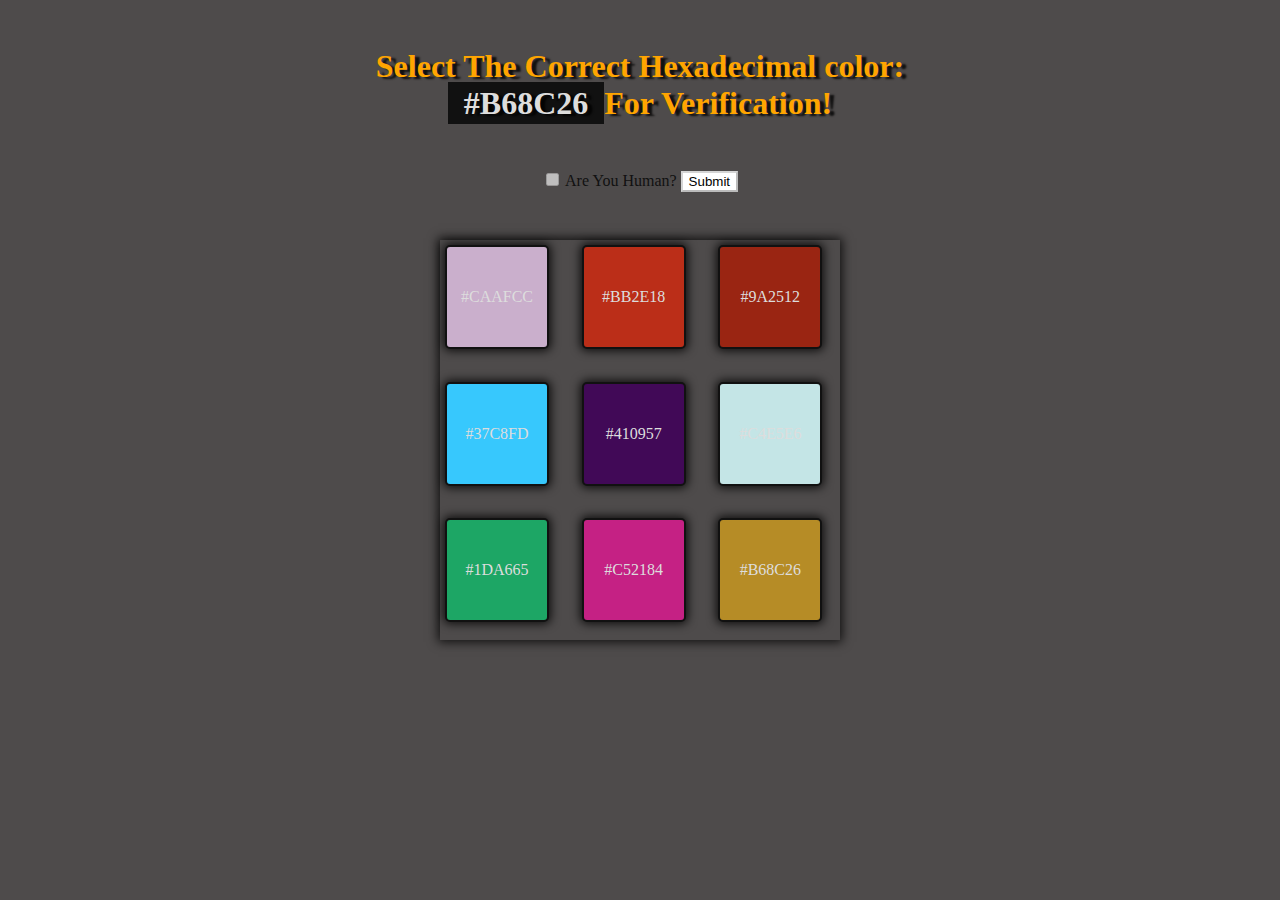
<file: index.html>
<!DOCTYPE html>
<html lang="en">
  <head>
    <meta charset="UTF-8" />
    <meta http-equiv="X-UA-Compatible" content="IE=edge" />
    <meta name="viewport" content="width=device-width, initial-scale=1.0" />
    <link rel="stylesheet" href="/Css/style.css" />
    

    <title>Robot</title>
  </head>
  <body>
    <div class="form_container">
      <form action="/success.html">
        <h1 id="heading">
          Select The Correct Hexadecimal color:
          <span id="selectColor"></span>For Verification!
        </h1>
        <input type="checkbox" id="checkbox" />
        <label for="checkbox">Are You Human?</label>
        <button class="btn btn-light" type="submit">Submit</button>
      </form>
    </div>

    <main class="container">
      <div class="element"></div>
      <div class="element"></div>
      <div class="element"></div>
      <div class="element"></div>
      <div class="element"></div>
      <div class="element"></div>
      <div class="element"></div>
      <div class="element"></div>
      <div class="element"></div>
    </main>

    <script src="/main.js"></script>
  </body>
</html>
</file>
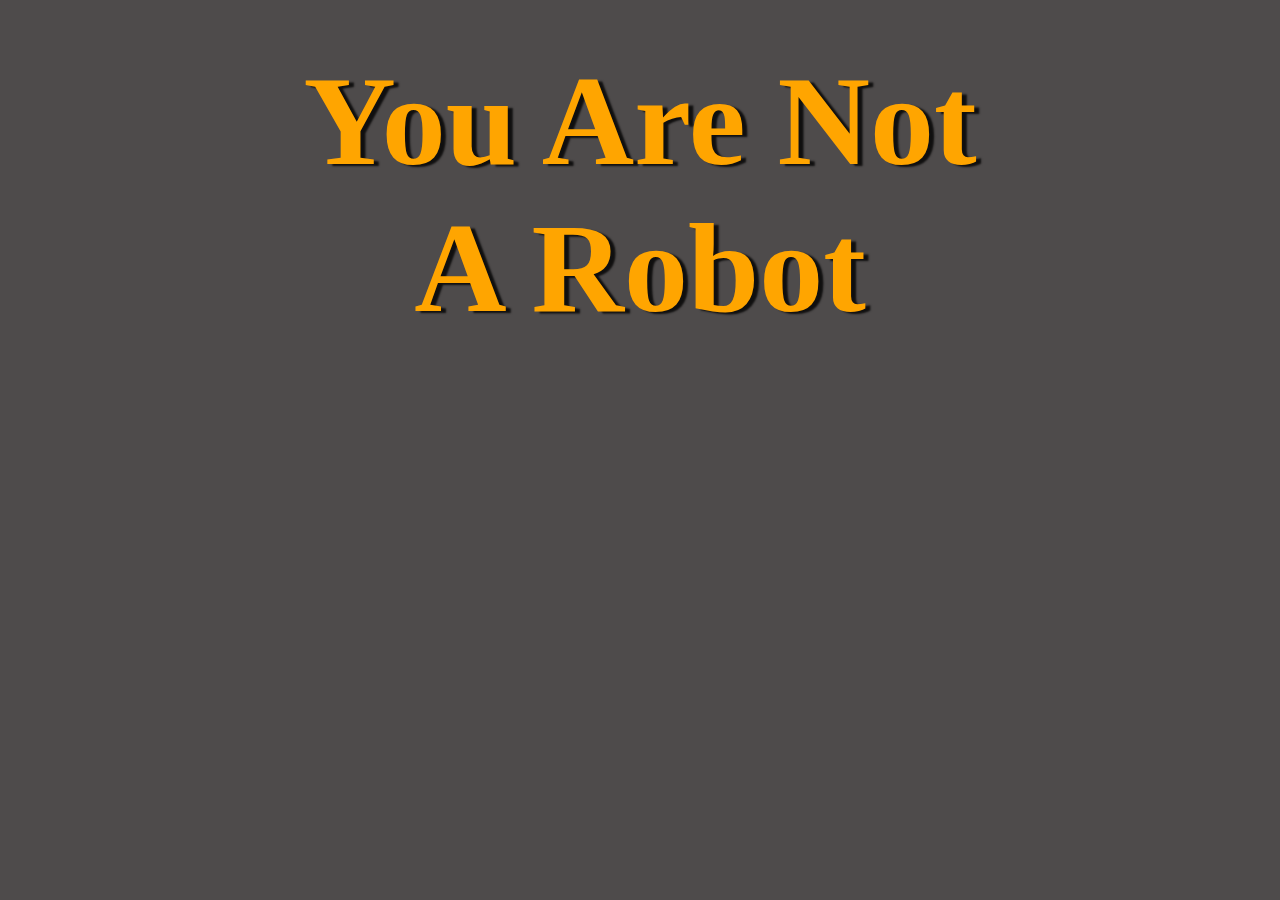
<file: success.html>
<!DOCTYPE html>
<html lang="en">
  <head>
    <meta charset="UTF-8" />
    <meta http-equiv="X-UA-Compatible" content="IE=edge" />
    <meta name="viewport" content="width=device-width, initial-scale=1.0" />
    <link rel="stylesheet" href="/Css/style.css" />
    <title>Document</title>
  </head>

  <style>
    body {
      text-align: center;
      font-size: 4rem;
    }
  </style>

  <body>
    <h1>You Are Not A Robot</h1>
    <script src="/main.js"></script>
  </body>
</html>
</file>
<file: Css/style.css>
:root {
  --light-c: #ddd;
  --dark-c: #111;
  --text-shadow: 5px 2px 2px rgba(0, 0, 0, 0.8);
}

body {
  max-width: 700px;
  margin: 0 auto;
  display: flex;
  flex-direction: column;
  justify-content: center;
  align-items: center;
  text-align: center;
  background-color: rgb(78, 75, 75);
  font-family: 'Times New Roman', Times, serif;
}

h1 {
  color: orange;
  margin: 3rem 0;
  text-shadow: var(--text-shadow);
}

h1 span {
  background-color: var(--dark-c);
  color: var(--light-c);
  padding: 0.2rem 1rem;
}

label {
  color: var(--dark-c);
}

button {
  cursor: pointer;
  color: black;
  background-color: white;
}

#checkbox {
  cursor: pointer;
  background-color: blue;
}

.container {
  width: 400px;
  height: 400px;
  display: grid;
  grid-template-columns: repeat(3, 1fr);
  gap: 10px;
  box-shadow: 0 0 10px 2px rgba(0, 0, 0, 0.8);
  margin-top: 3rem;
}

.element {
  width: 100px;
  height: 100px;
  border: 2px solid var(--dark-c);
  box-shadow: 0 0 10px 2px rgba(0, 0, 0, 0.8);
  margin: 5px;
  display: flex;
  justify-content: center;
  align-items: center;
  color: var(--light-c);
  border-radius: 5px;
}

.element:hover {
  cursor: pointer;
  box-shadow: inset 0 0 100px 5px var(--dark-c);
}
</file>
